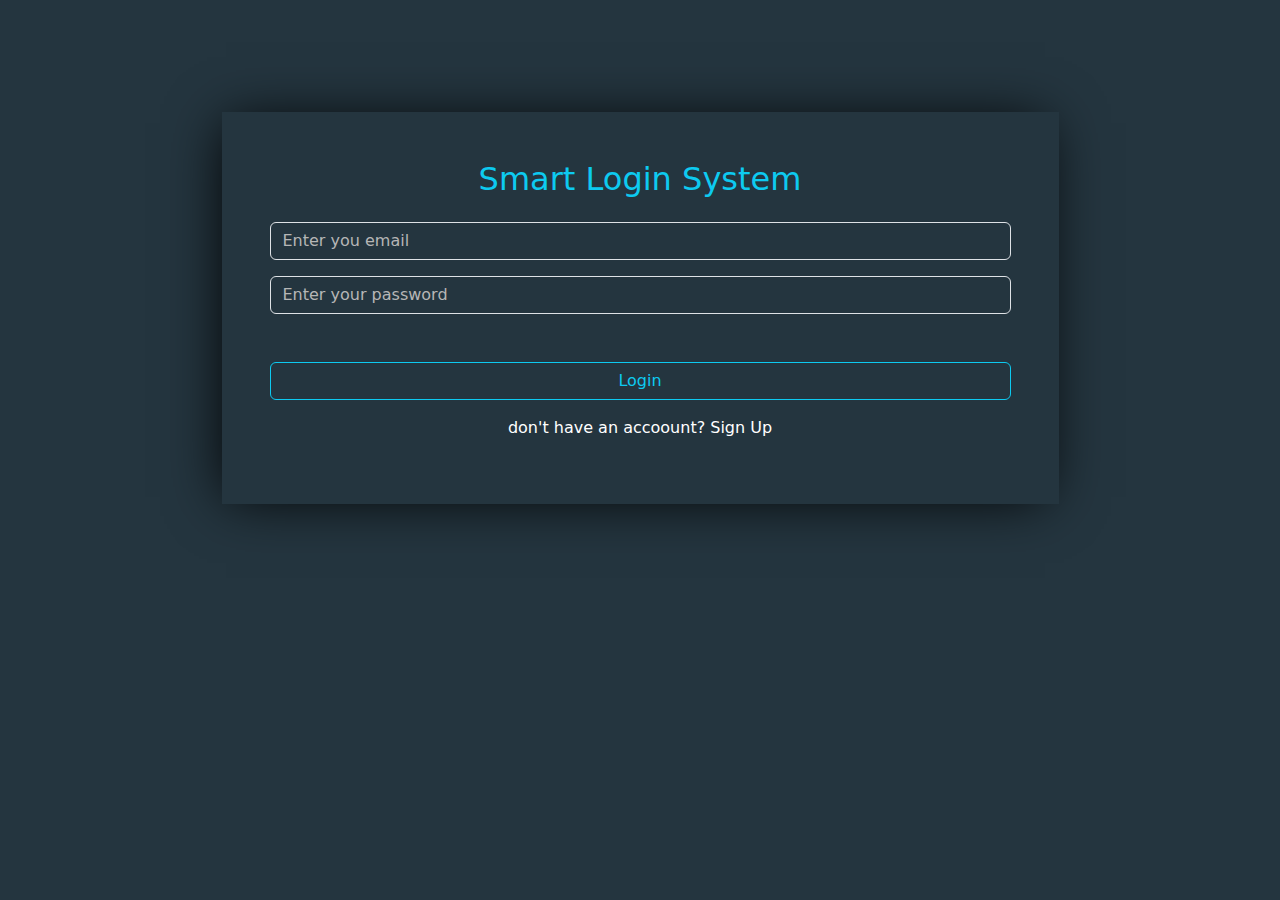
<file: index.html>
<!DOCTYPE html>
<html lang="en">
<head>
    <meta charset="UTF-8">
    <meta name="viewport" content="width=device-width, initial-scale=1.0">
    <link rel="stylesheet" href="./css/bootstrap.min.css">
    <link rel="stylesheet" href="./css/style.css">
    <title>Login</title>
</head>
<body>

    <div class="container py-5 login-content">
        <div class="w-75 group p-5 m-auto text-center form-container ">
            <h2 id="test1" class="text-info mb-4">Smart Login System</h2>

            <div class="mb-3 ">

                <input type="text" class="form-control bg-transparent text-white" id="loginEmail" placeholder="Enter you email">
            </div>
            <div class="mb-3">
                <input type="password" class="form-control bg-transparent text-white mb-5" id="loginPassword" placeholder="Enter your password">
            </div>
            
            <p class="text-danger d-none" id="fillMsg">fill the inputs first</p>
            <p class="text-danger d-none" id="wrongMsg">your email or password is incorrect</p>
            <a class="btn btn-outline-info w-100 mb-3 text-decoration-none" id="loginBtn" onclick="login()">Login</a>
            <p class="text-white">don't have an accoount? <a href="./signUp.html" class="text-white text-decoration-none">Sign Up</a></p>
        </div>
    </div>
<script src="./js/index.js"></script>
</body>
</html>
</file>
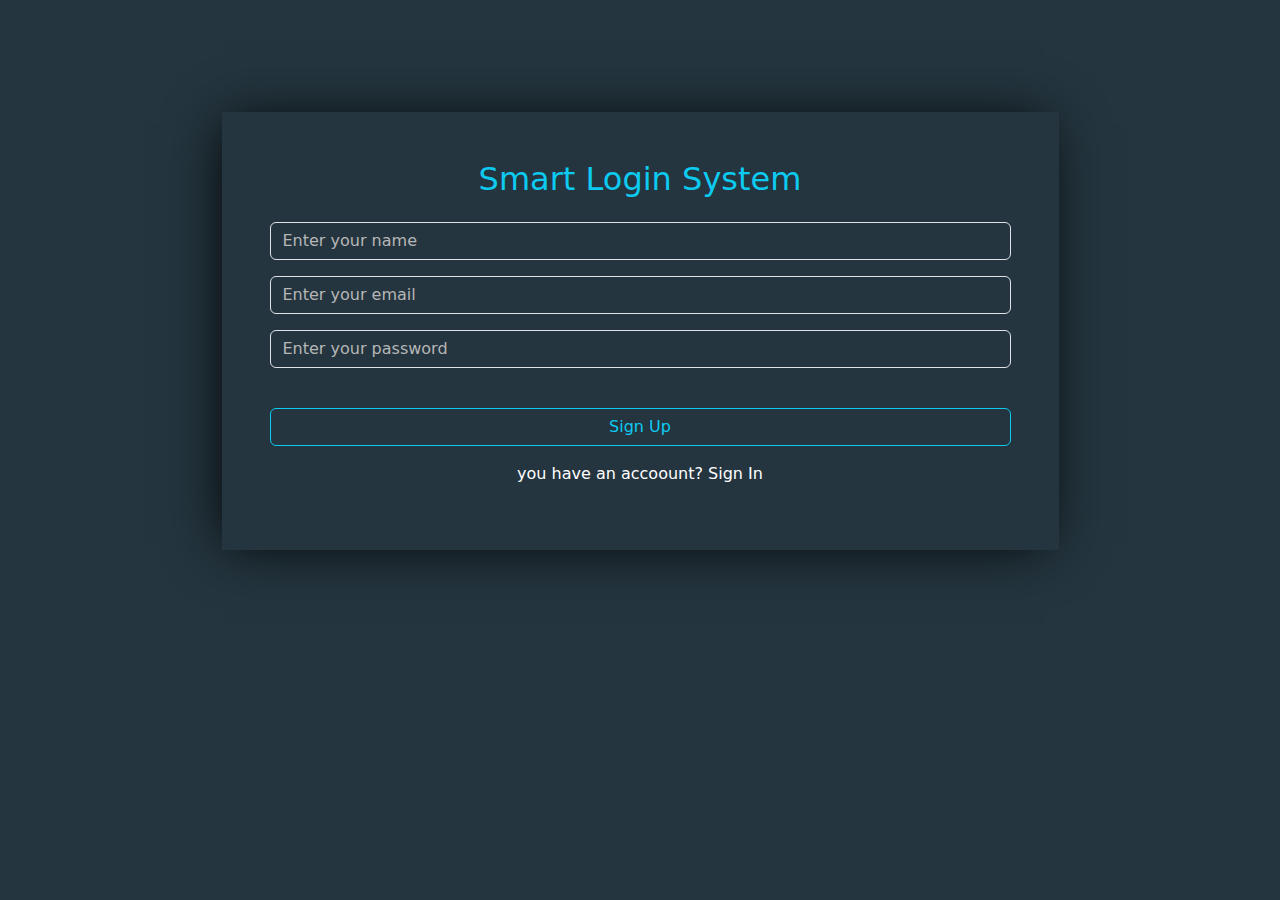
<file: signUp.html>
<!DOCTYPE html>
<html lang="en">
<head>
    <meta charset="UTF-8">
    <meta name="viewport" content="width=device-width, initial-scale=1.0">
    <link rel="stylesheet" href="./css/bootstrap.min.css">
    <link rel="stylesheet" href="./css/style.css">
    <title>Login</title>
</head>
<body>
    <div class="container py-5 login-content">
        <div class="w-75 p-5 group m-auto text-center form-container ">
            <h2 class="text-info mb-4">Smart Login System</h2>
            <div class="mb-3 ">

                <input type="text" class="form-control bg-transparent text-white" id="signUpName" placeholder="Enter your name">
                
            </div>
            <div class="mb-3 ">

                <input type="email" class="form-control bg-transparent text-white" id="signUpEmail" placeholder="Enter your email">
                

            </div>
            <div class="mb-3">
                <input type="password" class="form-control bg-transparent text-white mb-3" id="signUpPassword" placeholder="Enter your password">
                

            </div>
            <p class="text-success d-none" id="confirmMsg">Success</p>
            <p class="text-danger d-none mb-0" id="accountExistMsg">email already exists</p>
            <p class="text-danger d-none mb-0" id="wrongInput">All inputs is required</p>
            <a id="signupBtn" onclick="signUp()" class="btn btn-outline-info w-100 mb-3 mt-4 text-decoration-none">Sign Up</a>
            <p class="text-white d-block">you have an accoount? <a href="./index.html" class="text-white text-decoration-none">Sign In</a></p>
           
        </div>
    </div>
    
    
    
    
    
    
    
    
    
    
    
    <script src="./js/index.js"></script>
</body>
</html>
</file>
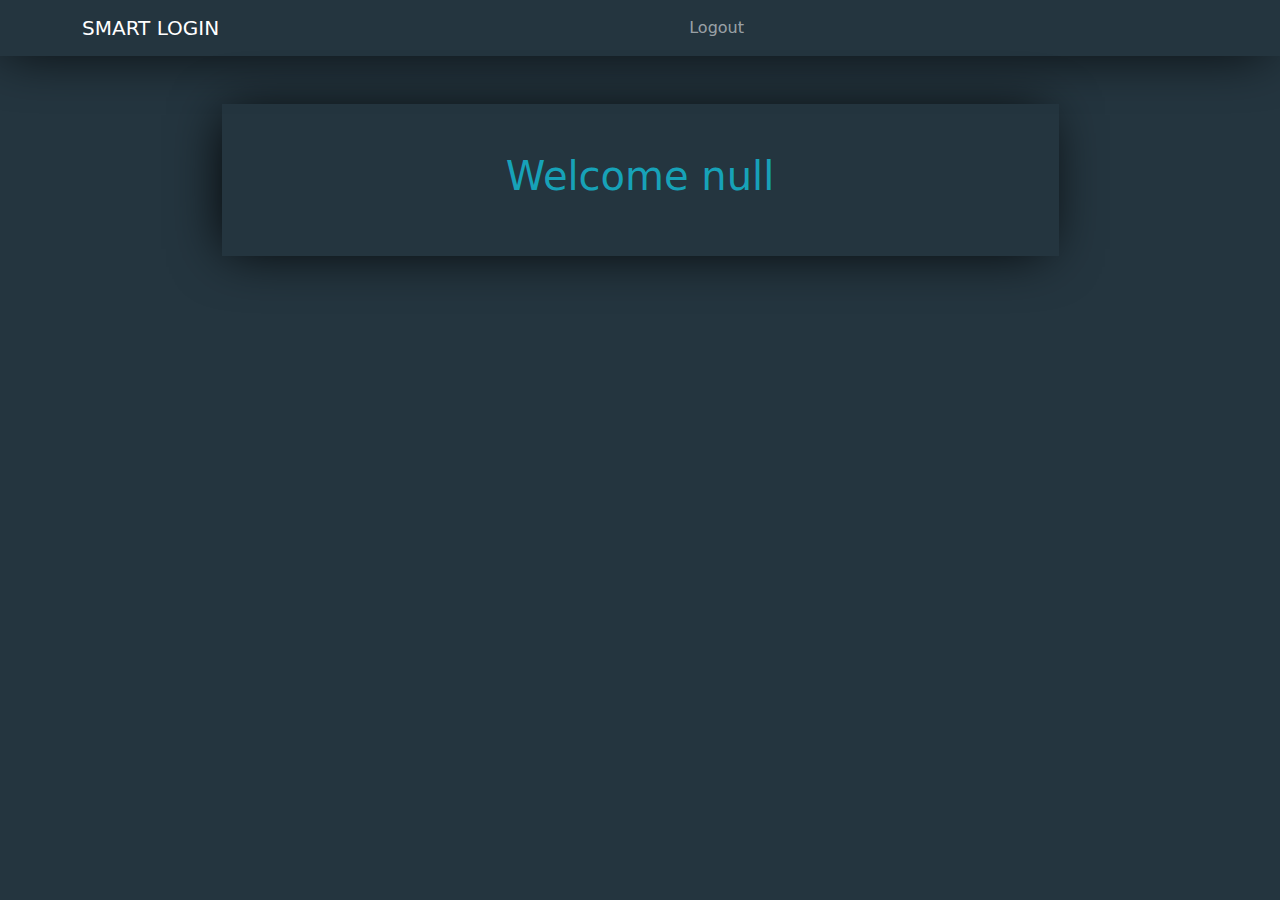
<file: welcome.html>
<!DOCTYPE html>
<html lang="en">

<head>
    <meta charset="UTF-8">
    <meta name="viewport" content="width=device-width, initial-scale=1.0">
    <title>Welcome page</title>
<link rel="stylesheet" href="./css/bootstrap.min.css">
    <link rel="stylesheet" href="./css/style.css">


</head>

<body>

    <nav class="navbar navbar-expand-lg navbar-dark group">
        <div class="container">
            <a class="navbar-brand" href="#">SMART LOGIN</a>
            <button class="navbar-toggler" type="button" data-toggle="collapse" data-target="#navbarSupportedContent" aria-controls="navbarSupportedContent" aria-expanded="false" aria-label="Toggle navigation">
      <span class="navbar-toggler-icon"></span>
    </button>

            <div class="collapse navbar-collapse" id="navbarSupportedContent">
                <ul class="navbar-nav mx-auto">

                    <li class="nav-item ">
                        <a class='nav-link btn btn-outline-warning' href='./index.html' onclick='logout()'>Logout</a>
                    </li>


                </ul>

            </div>
        </div>
    </nav>
    <div class="container my-5 text-center h-100 d-flex align-items-center">
        <div class="group m-auto w-75 p-5">
            <h1 id="userNameWelcome"></h1>
        </div>
    </div>
<script src="./js/index.js"></script>
</body>

</html>
</file>
<file: css/style.css>
*{
box-sizing: border-box;
padding: 0;
margin: 0;
}
body{
background-color: #24353F;
}
.login-content{
margin-top: 5%;

}
h1{
color: #17A2B8;
}
.group{

box-shadow: -5px 2px 54px -9px rgba(0, 0, 0, 1);
}   
input {
    background-color: transparent !important;
    color: #fff !important;
}

input::placeholder {
    color: rgb(182, 182, 182) !important;
}

input:focus {
    box-shadow: 0 0 0 0 transparent !important;
}
p{
color: green;
}
</file>
